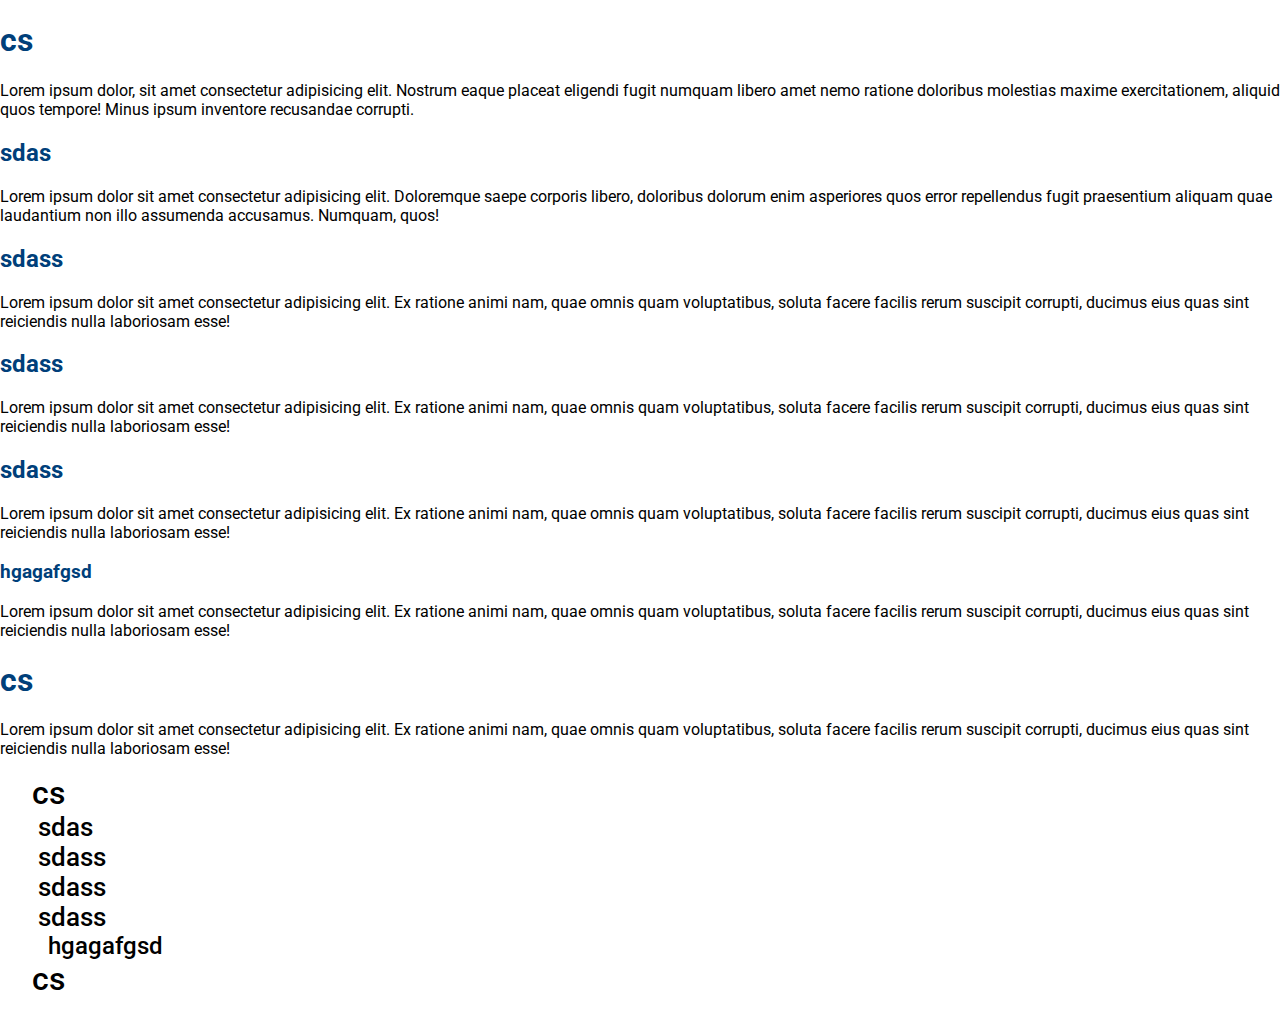
<file: demo/index.html>
<!DOCTYPE html>
<html lang="en">

<head>
    <meta charset="UTF-8">
    <meta http-equiv="X-UA-Compatible" content="IE=edge">
    <meta name="viewport" content="width=device-width, initial-scale=1.0">
    <title>Document</title>
    <script src="../src/classes.js"></script>
    <link rel="stylesheet" href="../src/style.css">
</head>

<body>

    <h1 id="sdf">cs</h1>
    <p>Lorem ipsum dolor, sit amet consectetur adipisicing elit. Nostrum eaque placeat eligendi fugit numquam libero
        amet nemo ratione doloribus molestias maxime exercitationem, aliquid quos tempore! Minus ipsum inventore
        recusandae corrupti.</p>
    <h2>sdas</h2>
    <p>Lorem ipsum dolor sit amet consectetur adipisicing elit. Doloremque saepe corporis libero, doloribus dolorum enim
        asperiores quos error repellendus fugit praesentium aliquam quae laudantium non illo assumenda accusamus.
        Numquam, quos!</p>
    <h2>sdass</h2>
    <p>Lorem ipsum dolor sit amet consectetur adipisicing elit. Ex ratione animi nam, quae omnis quam voluptatibus,
        soluta facere facilis rerum suscipit corrupti, ducimus eius quas sint reiciendis nulla laboriosam esse!</p>
    <h2>sdass</h2>
    <p>Lorem ipsum dolor sit amet consectetur adipisicing elit. Ex ratione animi nam, quae omnis quam voluptatibus,
        soluta facere facilis rerum suscipit corrupti, ducimus eius quas sint reiciendis nulla laboriosam esse!</p>
    <h2>sdass</h2>
    <p>Lorem ipsum dolor sit amet consectetur adipisicing elit. Ex ratione animi nam, quae omnis quam voluptatibus,
        soluta facere facilis rerum suscipit corrupti, ducimus eius quas sint reiciendis nulla laboriosam esse!</p>
    <h3>hgagafgsd</h3>
    <p>Lorem ipsum dolor sit amet consectetur adipisicing elit. Ex ratione animi nam, quae omnis quam voluptatibus,
        soluta facere facilis rerum suscipit corrupti, ducimus eius quas sint reiciendis nulla laboriosam esse!</p>
    <h1>cs</h1>
    <p>Lorem ipsum dolor sit amet consectetur adipisicing elit. Ex ratione animi nam, quae omnis quam voluptatibus,
        soluta facere facilis rerum suscipit corrupti, ducimus eius quas sint reiciendis nulla laboriosam esse!</p>

    <div id="content">
    </div>
</body>
<script>
    new content(document.getElementById("content"), [document.getElementsByTagName("h1"), document
        .getElementsByTagName("h2"), document.getElementsByTagName("h3")
    ])
</script>

</html>
</file>
<file: src/style.css>
@import url("https://fonts.googleapis.com/css2?family=Roboto:wght@300;400;500&display=swap");

body {
  font-family: "Roboto", sans-serif;
  --blue: rgb(0, 63, 122);
  --lightBlue: rgb(30, 146, 255);
  --black: black;
  --gray: rgb(238, 238, 238);
  margin: 0;
}

.content--0 {
  padding-left: 1em;
  font-size: 2em;
  font-weight: 500;
}

.content--1 {
  padding-left: 1.5em;
  font-size: 1.6em;
}

.content--2 {
  padding-left: 2em;
  font-size: 1.5em;
}

.content--3 {
  padding-left: 2.5em;
  font-size: 1.4em;
}

.content--4 {
  padding-left: 3em;
  font-size: 1.3em;
}

.content__list {
  list-style: none;
  padding: 0;
}

.content__list li {
  cursor: pointer;
}

html {
  scroll-behavior: smooth;
}

h1,
h2,
h3,
h4,
h5,
h6 {
  font-family: "Roboto", sans-serif;
  color: var(--blue);
}

ul {
  list-style: none;
  padding: 0;
}

a {
  display: inline-block;
  position: relative;
  color: var(--black);
  font-weight: 500;
  text-decoration: none;
}

mark {
  background-color: var(--blue);
  color: white;
}

a:after {
  content: "";
  position: absolute;
  width: 100%;
  transform: scaleX(0);
  height: 2px;
  bottom: 0;
  left: 0;
  background-color: var(--black);
  transform-origin: bottom right;
  transition: transform 0.25s ease-out;
}

a:hover:after {
  transform: scaleX(1);
  transform-origin: bottom left;
}

blockquote {
  background-color: var(--gray);
  padding: 1rem;
  padding-left: 2rem;
  border-left: 0.5rem solid var(--blue);
}
blockquote::before {
  content: "\201C";
  position: relative;
  left: -0.5em;
  top: 0.5em;
  font-size: 2rem;
  color: var(--blue);
}

blockquote span {
  font-weight: 500;
  margin-top: 1rem;
  display: block;
}
/* Navbar */
.navbar {
  background-color: var(--blue);
}
.navbar .container-fluid {
  display: flex;
  justify-content: space-between;
  align-items: center;
  padding: 0 1rem;
}
.navbar a {
  color: white;
}
.navbar .navbar-nav {
  display: flex;
  justify-content: space-between;
}
.navbar .navbar-nav li {
  margin: 1rem;
}

.background {
  background-image: url(./imgs/background.jpg);
  height: 50vh;
  min-height: 400px;
  display: flex;
  justify-content: center;
  align-items: center;
}
.background h1 {
  color: var(--lightBlue);
}
main {
  margin: 1em;
}

.container-all {
  display: flex;
  flex-wrap: wrap;
  justify-content: center;
}
.image-container {
  display: block;
  position: relative;
  width: calc(100% - 2em);
  max-width: 500px;
  margin: 1em;
}

.image-container span {
  position: absolute;
  bottom: 0px;
  left: 0px;
  font-size: 1.15em;
  padding: 0.5em 0;
  width: 100%;
  text-align: center;
  backdrop-filter: blur(5px);
  opacity: 0;
  transition: 0.5s;
}
.image-container:hover span {
  opacity: 100;
}
.image-container .title {
  font-weight: 600;
  color: var(--lightBlue);
}
.image-container img {
  width: 100%;
  height: 100%;
  object-fit: cover;
  transition: 0.3s;
}
img {
  width: 100%;
}
.image-container a {
  overflow: hidden;
}
.image-container:hover img {
  transform: scale(1.1);
}

.button {
  background-color: var(--blue);
  border: none;
  color: white;
  padding: 15px 32px;
  text-align: center;
  text-decoration: none;
  display: inline-block;
  font-size: 16px;
  border-radius: 0.25em;
  position: relative;
  cursor: pointer;
  margin: 1rem;
}

.button::after {
  content: "";
  width: 100%;
  height: 100%;
  background-color: var(--lightBlue);
  position: absolute;
  left: 0;
  top: 0;
  z-index: -1;
  border-radius: 0.25em;
  transition: 0.3s;
}

.button:hover::after {
  left: 0.2em;
  top: 0.2em;
}
.button:active {
  background-color: var(--lightBlue);
}

table thead tr {
  background-color: var(--blue);
  color: white;
  padding: 0.5em 1em;
  text-align: left;
  font-weight: 300 !important;
}
table {
  width: 100%;
  font-weight: 300;
  border-collapse: collapse;
  border: solid 1px var(--black);
}

table tbody {
  background-color: var(--gray);
}
table th,
table td {
  border: 1px solid gray;
  padding: 0.5em;
}

input {
  width: 100%;
  padding: 0.5em 1em;
  margin: 0.5em 0;
  display: inline-block;
  border: 1px solid #ccc;
  border-radius: 4px;
  box-sizing: border-box;
}

input[type="submit"] {
  width: 100%;
  background-color: var(--blue);
  transition: 0.3s;
  color: white;
  padding: 1em 1em;
  margin: 8px 0;
  border: none;
  border-radius: 4px;
  cursor: pointer;
}
input[type="text"],
select {
  width: 100%;
  padding: 0.5em 1em;
  margin: 0.5em 0;
  display: inline-block;
  border: 1px solid #ccc;
  border-radius: 4px;
  box-sizing: border-box;
}

input[type="submit"]:hover {
  background-color: var(--lightBlue);
}

.form,
.form div {
  border-radius: 5px;
  background-color: var(--gray);
  padding: 20px;
}

.radioField {
  display: flex;

  justify-content: left;
  align-items: center;
}

.radioField input {
  width: 20px;
  margin-right: 20px;
}
textarea {
  max-width: 100%;

  min-height: 3em;
  padding: 5px;
  border-radius: 5px;
  min-width: 95%;
}
</file>
